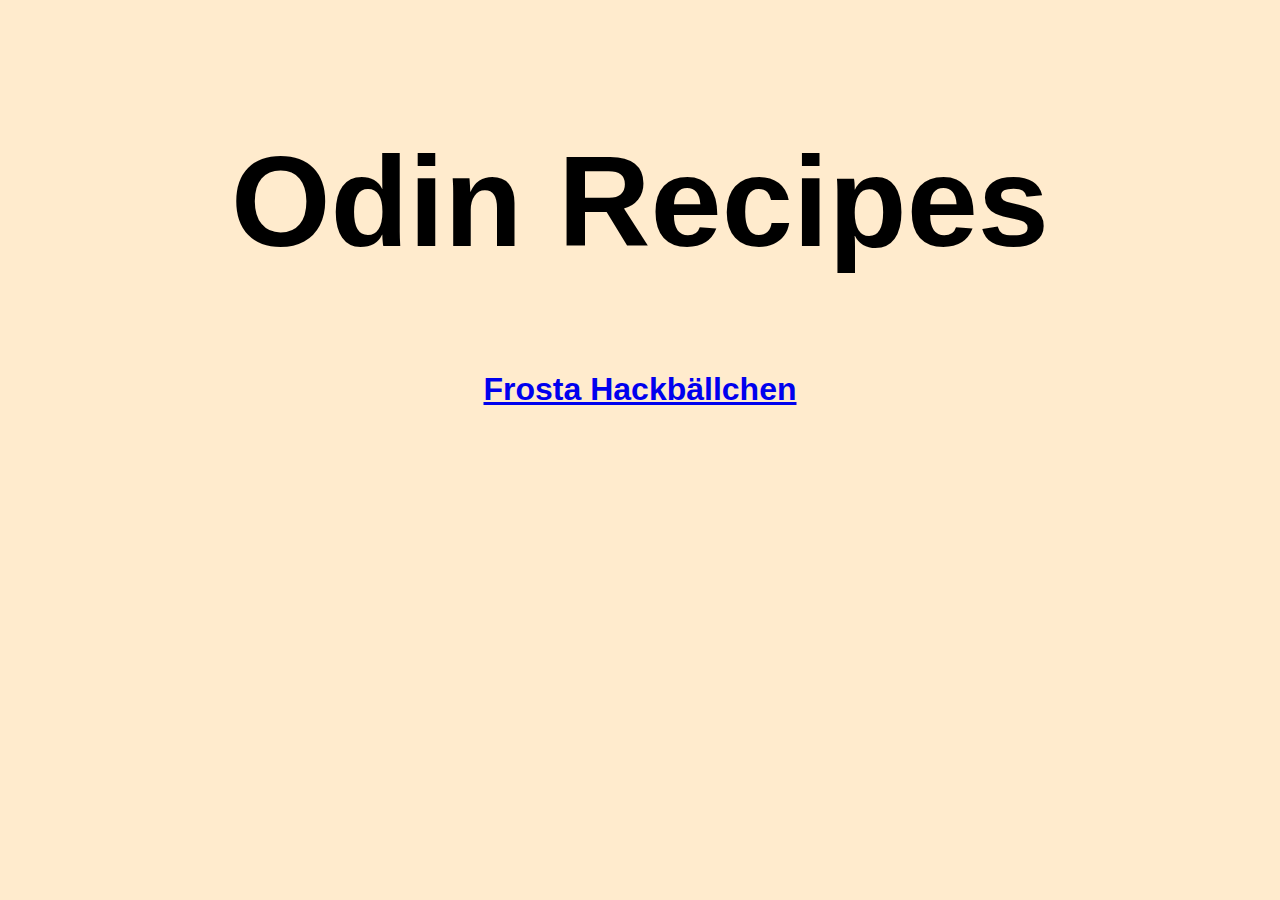
<file: index.html>
<!DOCTYPE html>
<html lang="en">
<head>
    <meta charset="UTF-8">
    <meta name="viewport" content="width=device-width, initial-scale=1.0">
    <title>Odin Recipes</title>
    <link rel="stylesheet" href="styles.css">
</head>
<body>
    <h1>Odin Recipes</h1>
        <a class="dish" href="recipes/frosta_hackbaellchen.html">Frosta Hackbällchen</a>
</body>
</html>
</file>
<file: styles.css>
body {
    background-color: blanchedalmond;
}

.dish {
    font-weight: bold;
    display: flex;
    margin: 0 auto;
    justify-content: center; 
    width:  max-content;            
    padding: 10px;
    font-family: 'Gill Sans', 'Gill Sans MT', Calibri, 'Trebuchet MS', sans-serif;
    font-size: 2em;
}

h1 {
    text-align: center;
    font-family: 'Courier New', Courier, monospace;
    margin-top: 1em;
    font-family: Impact, Haettenschweiler, 'Arial Narrow Bold', sans-serif;
    font-size: 8em;
    transition: text-shadow 0.3s ease;
}

h1:hover {
    text-shadow: 4px 4px 8px rgba(0, 0, 0, 0.3);
}
</file>
